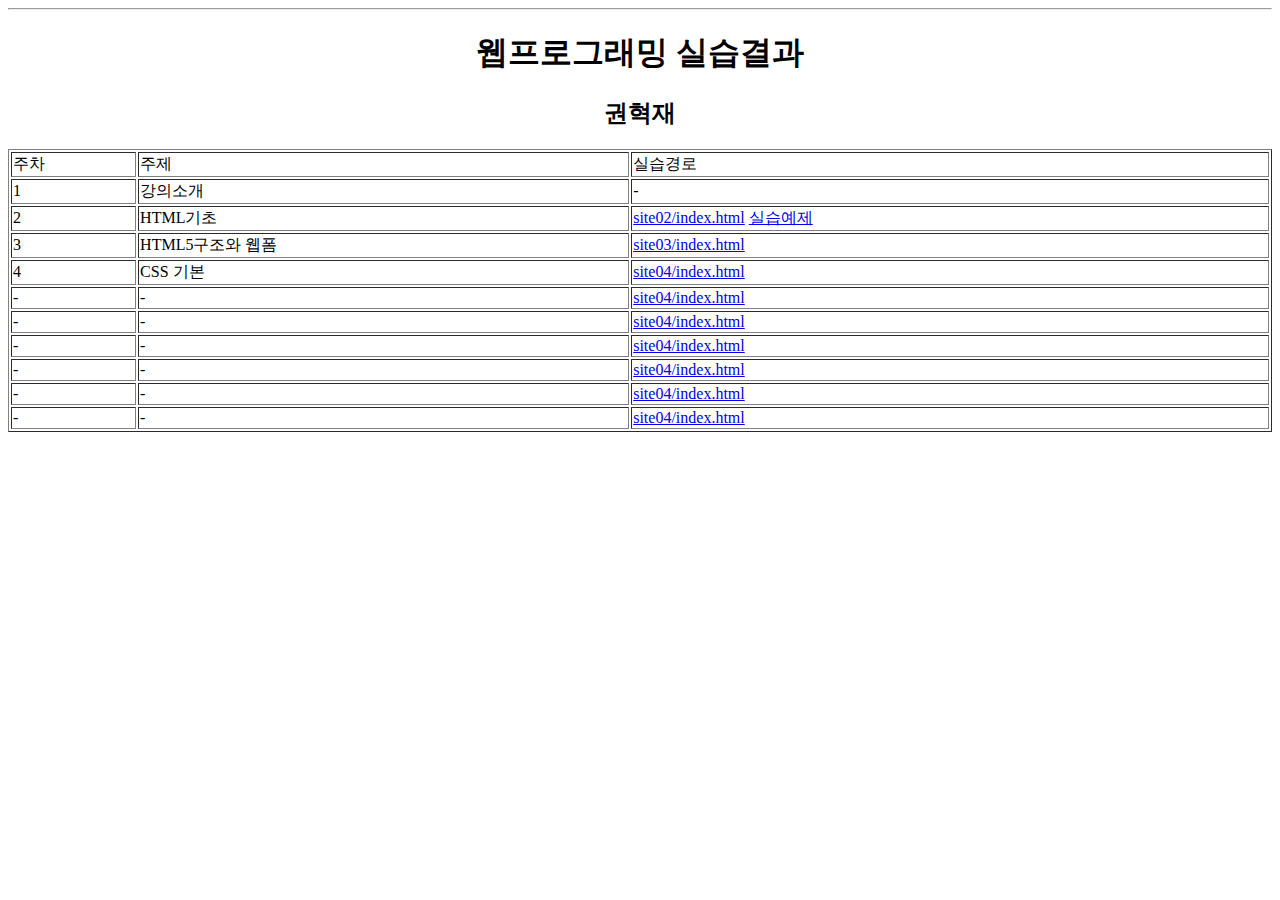
<file: index.html>
<!DOCTYPE html>
<html lang="en" dir="ltr">
  <head>
    <meta charset="utf-8">
    <title>웹프로그래밍 강의 실습</title>
  </head>
  <body>
    <center>


    <hr>
    <h1>웹프로그래밍 실습결과</h1>
    <h2>권혁재</h2>
  <table border="1" width="100%">
    <tr>
      <td>주차</td>
      <td>주제</td>
      <td>실습경로</td>
    </tr>
    <tr>
      <td>1</td>
      <td>강의소개</td>
      <td>-</td>
    </tr>
    <tr>
      <td>2</td>
      <td>HTML기초</td>
      <td><a href="site02/index.html">site02/index.html</a> <a href="3/ex3-01.html">실습예제</a></td>
    </tr>
    <tr>
      <td>3</td>
      <td>HTML5구조와 웹폼</td>
      <td><a href="site03/index.html">site03/index.html</a></td>
    </tr>
    <tr>
      <td>4</td>
      <td>CSS 기본</td>
      <td><a href="site04/index.html">site04/index.html</a></td>
    </tr>
    <tr>
      <td>-</td>
      <td>-</td>
      <td><a href="site04/index.html">site04/index.html</a></td>
    </tr>
    <tr>
      <td>-</td>
      <td>-</td>
      <td><a href="site04/index.html">site04/index.html</a></td>
    </tr>
    <tr>
      <td>-</td>
      <td>-</td>
      <td><a href="site04/index.html">site04/index.html</a></td>
    </tr>
    <tr>
      <td>-</td>
      <td>-</td>
      <td><a href="site04/index.html">site04/index.html</a></td>
    </tr>
    <tr>
      <td>-</td>
      <td>-</td>
      <td><a href="site04/index.html">site04/index.html</a></td>
    </tr>
    <tr>
      <td>-</td>
      <td>-</td>
      <td><a href="site04/index.html">site04/index.html</a></td>
    </tr>
  </table>

    </center>
  </body>
</html>
</file>
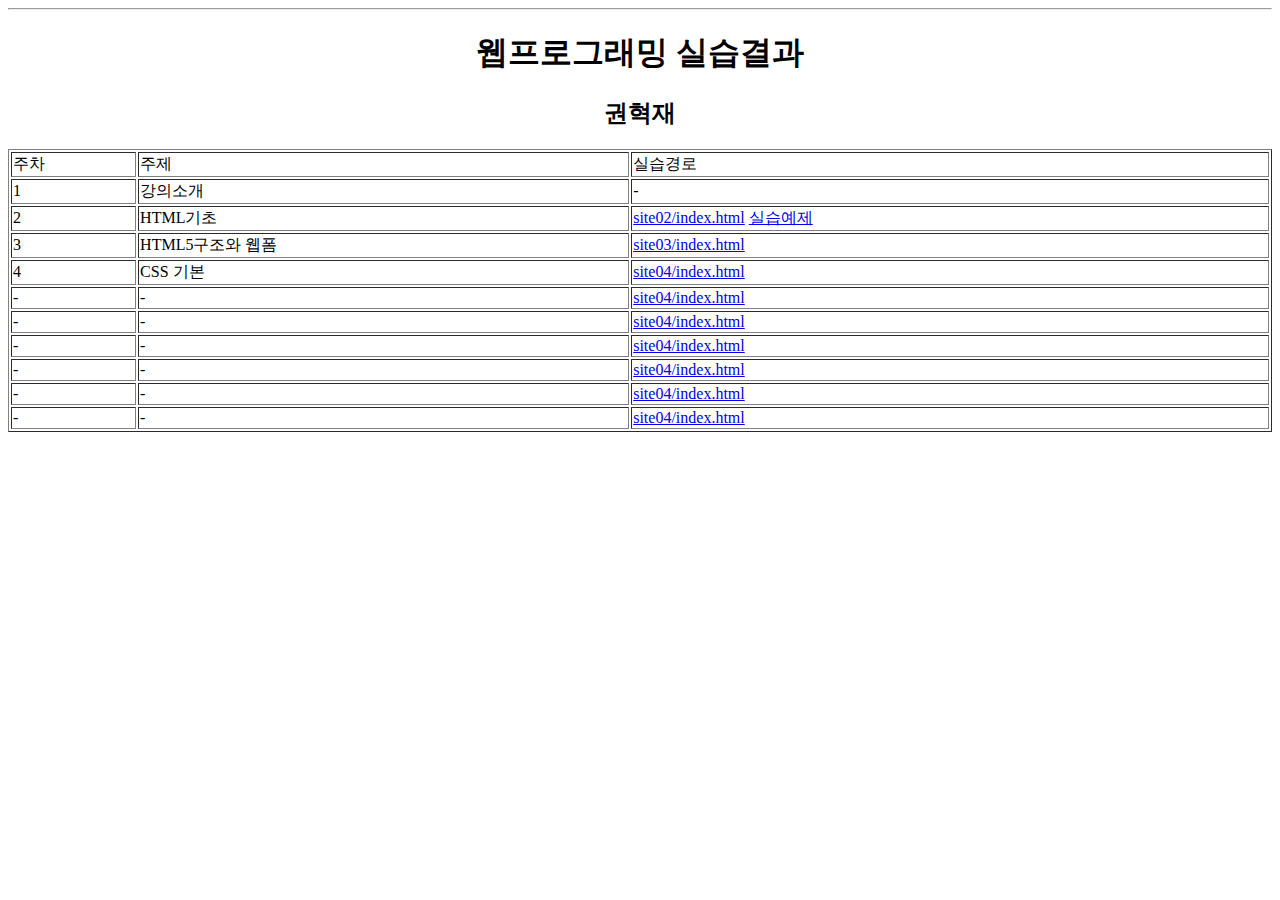
<file: site03/index.html>
<!DOCTYPE html>
<html lang="en" dir="ltr">
  <head>
    <meta charset="utf-8">
    <title>웹프로그래밍 강의 실습</title>
  </head>
  <body>
    <center>


    <hr>
    <h1>웹프로그래밍 실습결과</h1>
    <h2>권혁재</h2>
  <table border="1" width="100%">
    <tr>
      <td>주차</td>
      <td>주제</td>
      <td>실습경로</td>
    </tr>
    <tr>
      <td>1</td>
      <td>강의소개</td>
      <td>-</td>
    </tr>
    <tr>
      <td>2</td>
      <td>HTML기초</td>
      <td><a href="site02/index.html">site02/index.html</a> <a href="2/ex3-01.html">실습예제</a></td>
    </tr>
    <tr>
      <td>3</td>
      <td>HTML5구조와 웹폼</td>
      <td><a href="site03/index.html">site03/index.html</a></td>
    </tr>
    <tr>
      <td>4</td>
      <td>CSS 기본</td>
      <td><a href="site04/index.html">site04/index.html</a></td>
    </tr>
    <tr>
      <td>-</td>
      <td>-</td>
      <td><a href="site04/index.html">site04/index.html</a></td>
    </tr>
    <tr>
      <td>-</td>
      <td>-</td>
      <td><a href="site04/index.html">site04/index.html</a></td>
    </tr>
    <tr>
      <td>-</td>
      <td>-</td>
      <td><a href="site04/index.html">site04/index.html</a></td>
    </tr>
    <tr>
      <td>-</td>
      <td>-</td>
      <td><a href="site04/index.html">site04/index.html</a></td>
    </tr>
    <tr>
      <td>-</td>
      <td>-</td>
      <td><a href="site04/index.html">site04/index.html</a></td>
    </tr>
    <tr>
      <td>-</td>
      <td>-</td>
      <td><a href="site04/index.html">site04/index.html</a></td>
    </tr>
  </table>

    </center>
  </body>
</html>
</file>
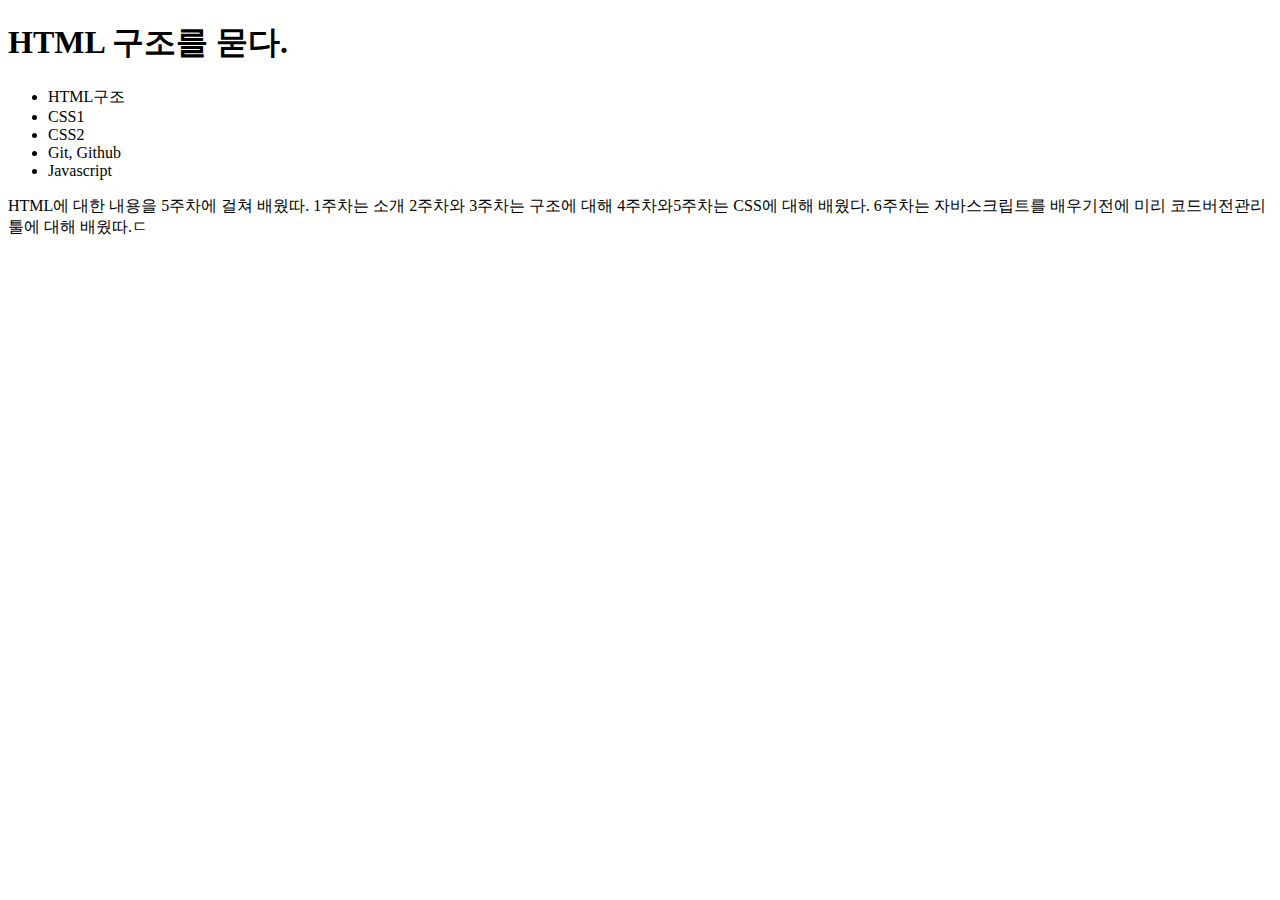
<file: site06/index.html>
<!DOCTYPE html>
<html lang="en" dir="ltr">
  <head>
    <meta charset="utf-8">
    <title></title>
  </head>
  <body>
    <header>
<h1>HTML 구조를 묻다.</h1>

      </header>
<nav>

  <ul>
    <li>HTML구조</li>
    <li>CSS1</li>
    <li>CSS2</li>
    <li>Git, Github</li>
    <li>Javascript</li>
  </ul>
</nav>

<section>
  <article class="">
    HTML에 대한 내용을 5주차에 걸쳐 배웠따.
    1주차는 소개
    2주차와 3주차는 구조에 대해
    4주차와5주차는 CSS에 대해 배웠다.
    6주차는 자바스크립트를 배우기전에 미리 코드버전관리 툴에 대해 배웠따.ㄷ
  </article>

  <article class="">

  </article>
</section>
<aside class="">

</aside>

  </body>
</html>
</file>
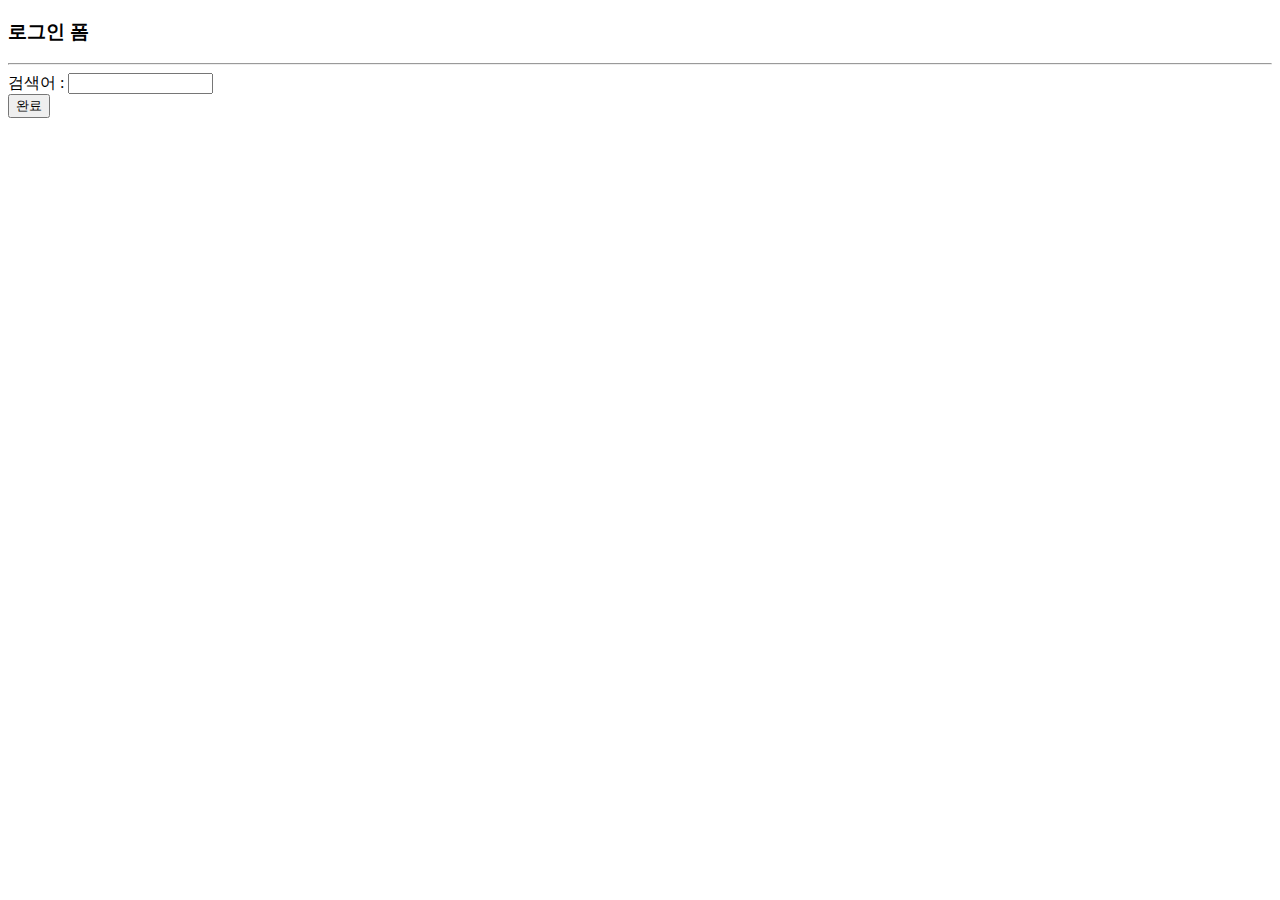
<file: site03/form.html>
<!DOCTYPE html>
<html>
<head><title>로그인 폼</title></head>
<body>
<h3>로그인 폼</h3>
<hr>
<form name="fo" method="get" target="_blank" action="https://search.naver.com/search.naver">
검색어 : <input name= "query"type="text" size="15" value=""><br>

				 <input type="submit" value="완료">
</form>
</body>
</html>
</file>
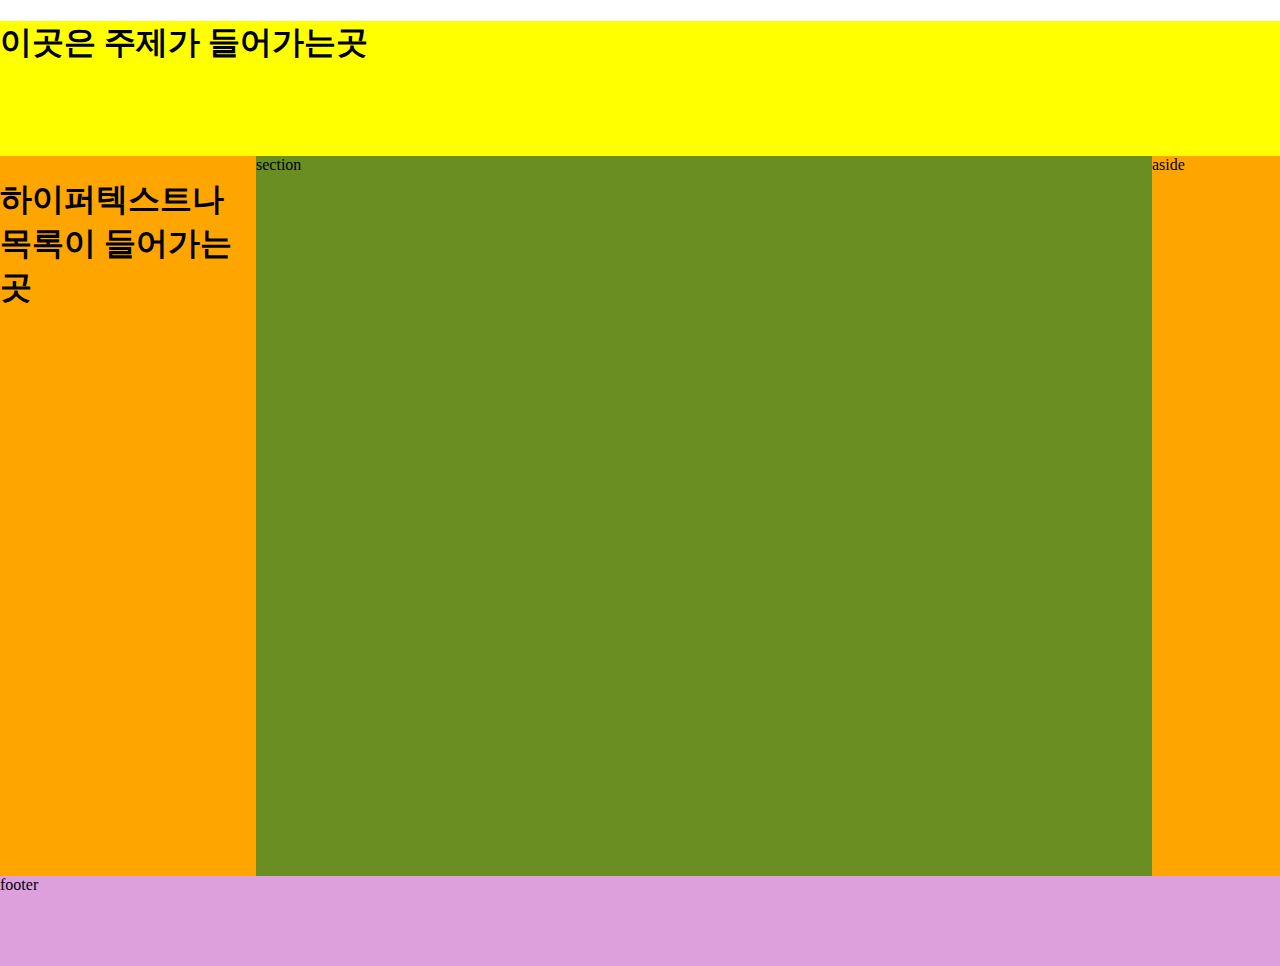
<file: site03/site03.html>
<!DOCTYPE html>
<html lang="en" dir="ltr">
  <head>
    <meta charset="utf-8">
    <title>HTML5 문서 구조 시맨틱 태그 사용</title>
    <style>
      html, body { margin: 0; padding: 0; height: 100%; }
.header { width: 100%; height: 15%;
		background: yellow; }
.nav { width: 20%; height: 80%; float: left;
		background: orange; }
.section { width: 70%; height: 80%; float: left;
		background: olivedrab; }
.aside { width: 10%; height: 80%; float: left;
		background: orange; }
.footer { width: 100%; height: 10%; clear: both;
		background: plum; }

    </style>
  </head>
  <body>
    <header class="header"><h1>이곳은 주제가 들어가는곳</h1></header>

    	<nav class="nav"><h1>하이퍼텍스트나 목록이 들어가는곳</h1></nav>
    	<section class="section">section</section>
    	<aside class="aside">aside</aside>
    	<footer class="footer">footer</footer>

  </body>

</html>
</file>
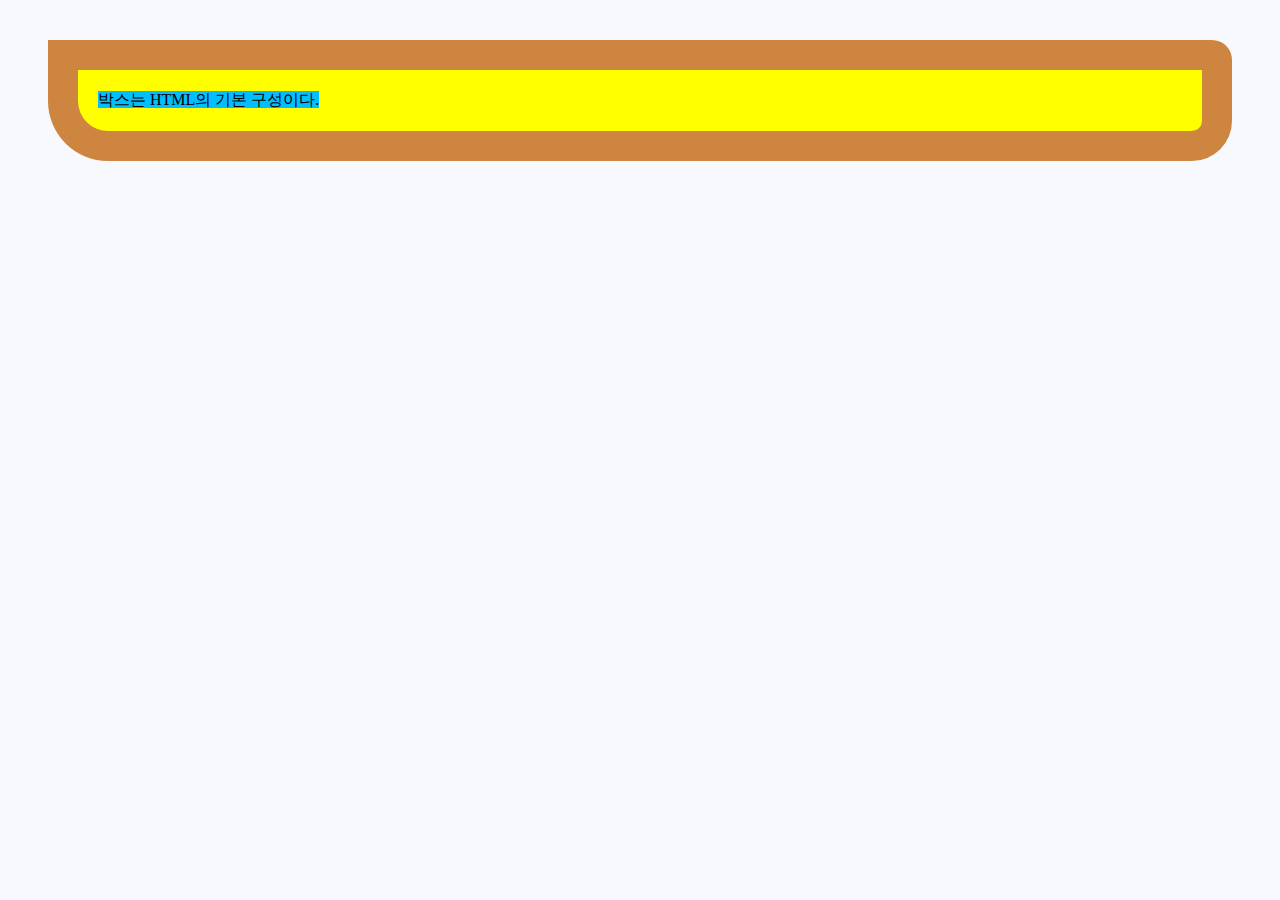
<file: site04/ex4-13.html>
<!DOCTYPE html>
<html>
<head>
<meta charset="UTF-8">
<title>박스 모델</title>
<style>
body { background : ghostwhite; }
span { background : deepskyblue; }
div.box {
	background : yellow;
	border-style : solid;
 	border-color : peru;
	margin : 40px;
	border-width : 30px;
	padding : 20px;
  border-radius : 0px 20px 40px 60px;

}
</style>
</head>
<body>
	<div class="box">
		<span>박스는 HTML의 기본 구성이다.</span>
	</div>
</body>
</html>
</file>
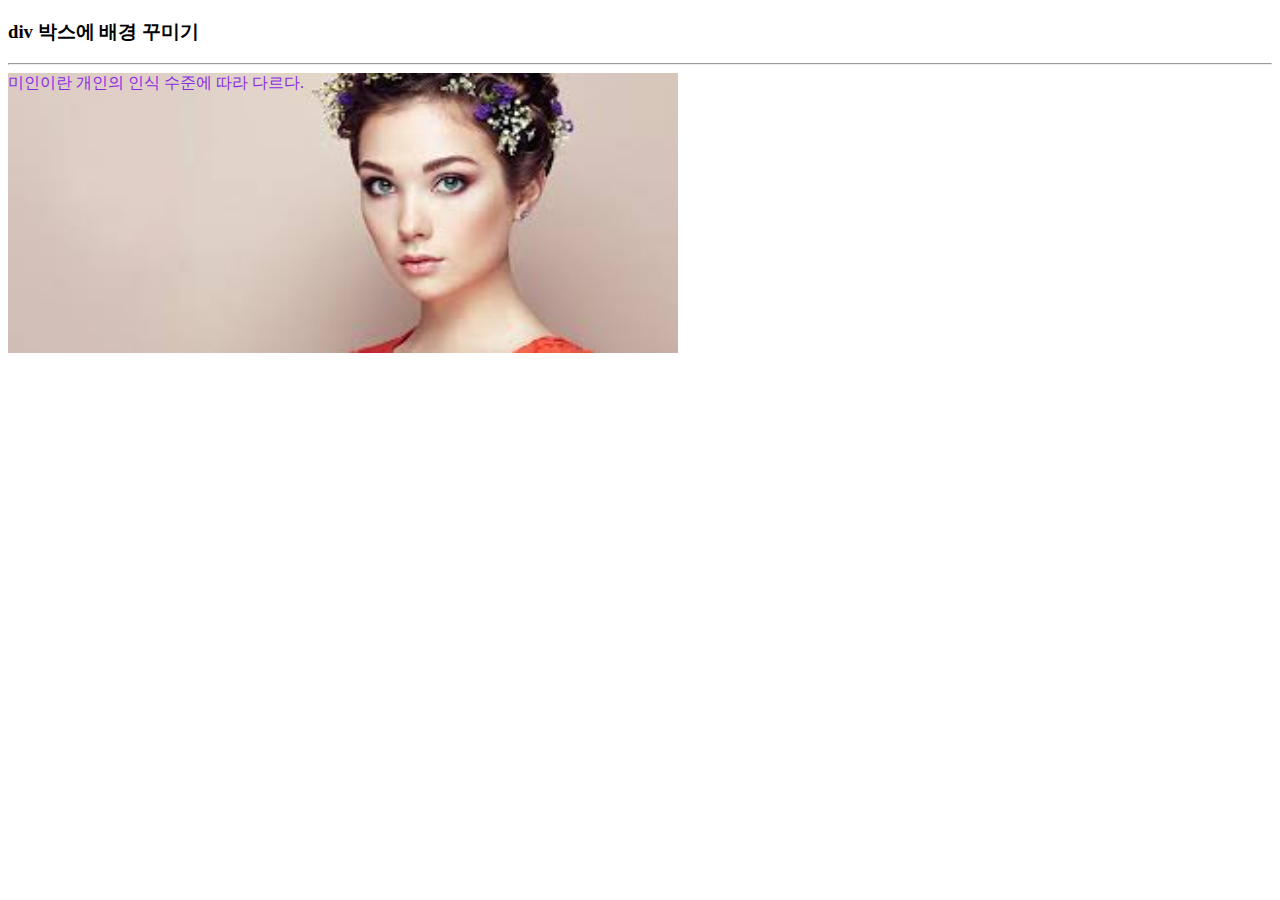
<file: site04/ex4-18.html>
<!DOCTYPE html>
<html><head><title>배경 꾸미기</title>
<style>
div {
	background-color : skyblue;
	background-size : 670px 280px;
	background-image : url("images/beauty.jpg");
	background-repeat : repeat-y;
	background-position : center center;
}
div {
	width : 670px;
	height : 280px;
	color : blueviolet;
	font-size : 16px;
}
</style>
</head>
<body>
<h3>div 박스에 배경 꾸미기</h3>
<hr>
<div>미인이란 개인의 인식 수준에 따라 다르다. </div>
</body>
</html>
</file>
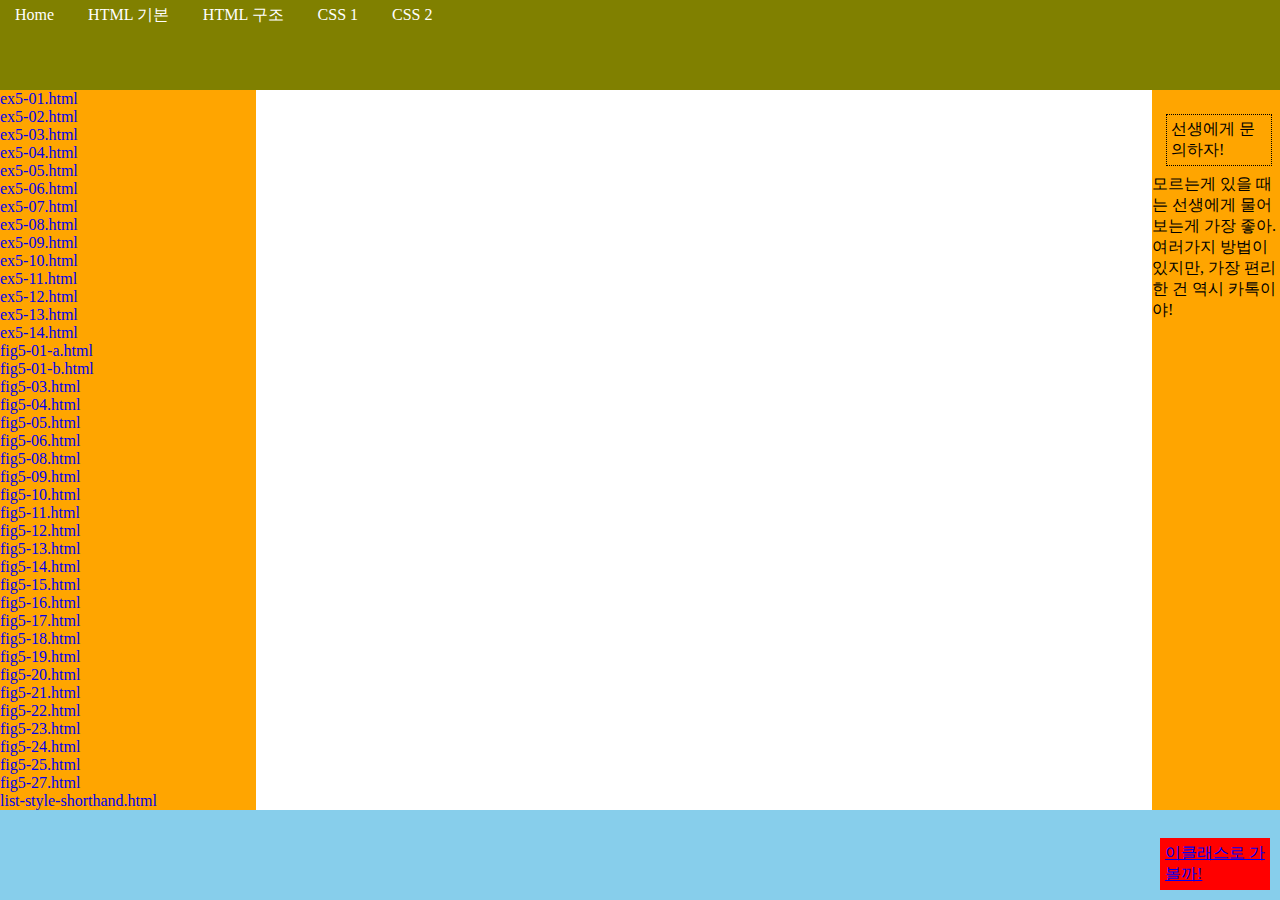
<file: site05/chapter5.html>
<!DOCTYPE html>
<html lang="en" dir="ltr">
  <head>
    <meta charset="utf-8">
    <title></title>
    <style>
      html, body { margin: 0; padding: 0; height: 100%; }
.header { width: 100%; height: 10%;
		background: white; }
.nav { width: 20%; height: 80%; float: left;
		background: orange; }
.section { width: 70%; height: 80%; float: left;
		background: white; }
.aside { width: 10%; height: 80%; float: left;
		background: orange; }
.footer { width: 100%; height: 10%; clear: both;
		background: skyblue; }
    #fixed {
	position : fixed;
	bottom : 10px;
	right : 10px;
	width : 100px;
	padding : 5px;
	background : red;
	color : white;
}
#float {
	float : right;
	border : 1px dotted black;
	width : 6em;
	padding : 0.25em;
	margin : 0.5em;
}
#menubar {
	background : olive;
}
#menubar ul { /* 여백과 패딩 모두 0 */
	margin : 0;
	padding : 0;
	width : 567px; /* 모든 아이템(<li>)을 한 줄에 품을 수 있는 폭 */
}
#menubar ul li {
	display : inline-block; /* 새 줄로 넘어가지 않게 */
	list-style-type : none; /* 마커 삭제 */
	padding : 5px 15px; /* top=bottom=0, left=right=15px */
}
#menubar ul li a {
	color : white;
  	text-decoration : none; /* 링크 보이지 않게 */
}
#menubar ul li a:hover {
 	color : violet;  /* 마우스 올라 갈 때 색 */
}

#chapterlist a {
  text-decoration: none;
}
.nav { overflow : scroll; }

    </style>
  </head>
  <body>
    <header class="header" id="menubar">
      <ul>
        <li><a href="#">Home</a></li>
        <li><a href="#">HTML 기본</a></li>
        <li><a href="#">HTML 구조</a></li>
        <li><a href="#">CSS 1</a></li>
        <li><a href="chapter5.html" target="_self">CSS 2</a></li>
      </ul>
    </header>
	<nav class="nav" id="chapterlist">

        <a href="5/ex5-01.html" target="nest">ex5-01.html </a><br>
        <a href="5/ex5-02.html" target="nest">ex5-02.html </a><br>
        <a href="5/ex5-03.html" target="nest">ex5-03.html </a><br>
        <a href="5/ex5-04.html" target="nest">ex5-04.html </a><br>
        <a href="5/ex5-05.html" target="nest">ex5-05.html </a><br>
        <a href="5/ex5-06.html" target="nest">ex5-06.html </a><br>
        <a href="5/ex5-07.html" target="nest">ex5-07.html </a><br>
        <a href="5/ex5-08.html" target="nest">ex5-08.html </a><br>
        <a href="5/ex5-09.html" target="nest">ex5-09.html </a><br>
        <a href="5/ex5-10.html" target="nest">ex5-10.html </a><br>
        <a href="5/ex5-11.html" target="nest">ex5-11.html </a><br>
        <a href="5/ex5-12.html" target="nest">ex5-12.html </a><br>
        <a href="5/ex5-13.html" target="nest">ex5-13.html </a><br>
        <a href="5/ex5-14.html" target="nest">ex5-14.html </a><br>
        <a href="5/fig5-01-a.html" target="nest">fig5-01-a.html </a><br>
        <a href="5/fig5-01-b.html" target="nest">fig5-01-b.html </a><br>
        <a href="5/fig5-03.html" target="nest">fig5-03.html </a><br>
        <a href="5/fig5-04.html" target="nest">fig5-04.html </a><br>
        <a href="5/fig5-05.html" target="nest">fig5-05.html </a><br>
        <a href="5/fig5-06.html" target="nest">fig5-06.html </a><br>
        <a href="5/fig5-08.html" target="nest">fig5-08.html </a><br>
        <a href="5/fig5-09.html" target="nest">fig5-09.html </a><br>
        <a href="5/fig5-10.html" target="nest">fig5-10.html </a><br>
        <a href="5/fig5-11.html" target="nest">fig5-11.html </a><br>
        <a href="5/fig5-12.html" target="nest">fig5-12.html </a><br>
        <a href="5/fig5-13.html" target="nest">fig5-13.html </a><br>
        <a href="5/fig5-14.html" target="nest">fig5-14.html </a><br>
        <a href="5/fig5-15.html" target="nest">fig5-15.html </a><br>
        <a href="5/fig5-16.html" target="nest">fig5-16.html </a><br>
        <a href="5/fig5-17.html" target="nest">fig5-17.html </a><br>
        <a href="5/fig5-18.html" target="nest">fig5-18.html </a><br>
        <a href="5/fig5-19.html" target="nest">fig5-19.html </a><br>
        <a href="5/fig5-20.html" target="nest">fig5-20.html </a><br>
        <a href="5/fig5-21.html" target="nest">fig5-21.html </a><br>
        <a href="5/fig5-22.html" target="nest">fig5-22.html </a><br>
        <a href="5/fig5-23.html" target="nest">fig5-23.html </a><br>
        <a href="5/fig5-24.html" target="nest">fig5-24.html </a><br>
        <a href="5/fig5-25.html" target="nest">fig5-25.html </a><br>
        <a href="5/fig5-27.html" target="nest">fig5-27.html </a><br>
        <a href="5/list-style-shorthand.html" target="nest">list-style-shorthand.html</a><br>




  </nav>
	<section class="section">
    <iframe src="" frameborder="0" name="nest" width="100%" height="100%"></iframe>
  </section>
	<aside class="aside">
    <div>
    <p id="float">
    	선생에게 문의하자!</p>
    <p>모르는게 있을 때는 선생에게 물어보는게 가장 좋아.
      여러가지 방법이 있지만, 가장 편리한 건 역시 카톡이야!
    	</p>
    </div>


  </aside>
	<footer class="footer">

    <div id="fixed"><a href="http://eclass.hufs.ac.kr" target="_blank">이클래스로 가볼까!</a>
    </div>
  </footer>

  </body>
</html>
</file>
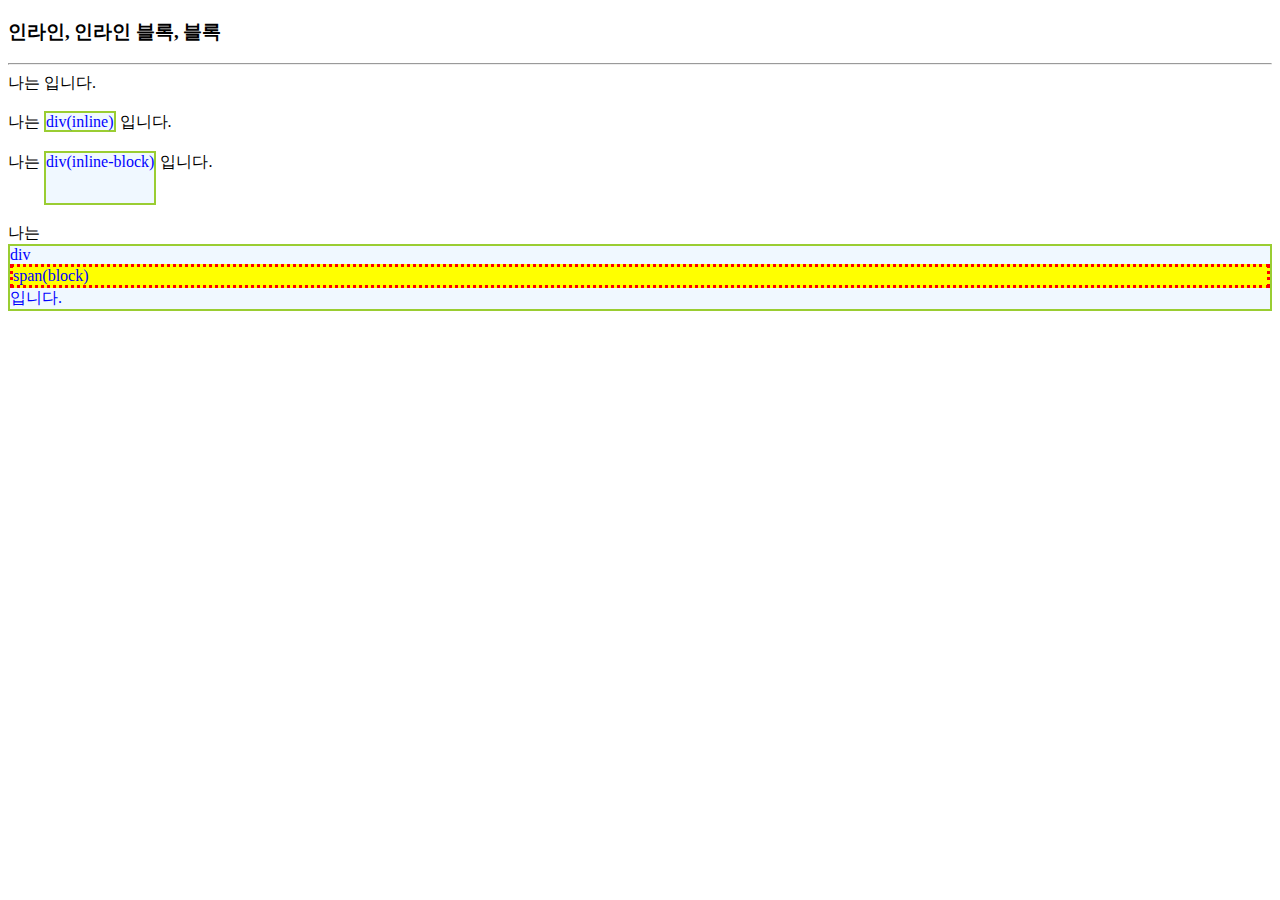
<file: site05/5/ex5-01.html>
<!DOCTYPE html>
<html>
<head>
<meta charset="UTF-8">
<title>display 프로퍼티</title>
<style>
div {
	border : 2px solid yellowgreen;
	color : blue;
	background : aliceblue;
}
span {
	border : 3px dotted red;
	background : yellow;
}
</style>
</head>
<body>
<h3>인라인, 인라인 블록, 블록</h3>
<hr>
나는 <div style="display:none">
		div(none)</div>입니다.<br><br>
나는 <div style="display:inline">
		div(inline)</div> 입니다.<br><br>
나는 <div style="display:inline-block; height:50px">
		div(inline-block)</div> 입니다.<br><br>
나는 <div>div<span style="display:block">
		span(block)</span> 입니다.
	</div>
</body>
</html>
</file>
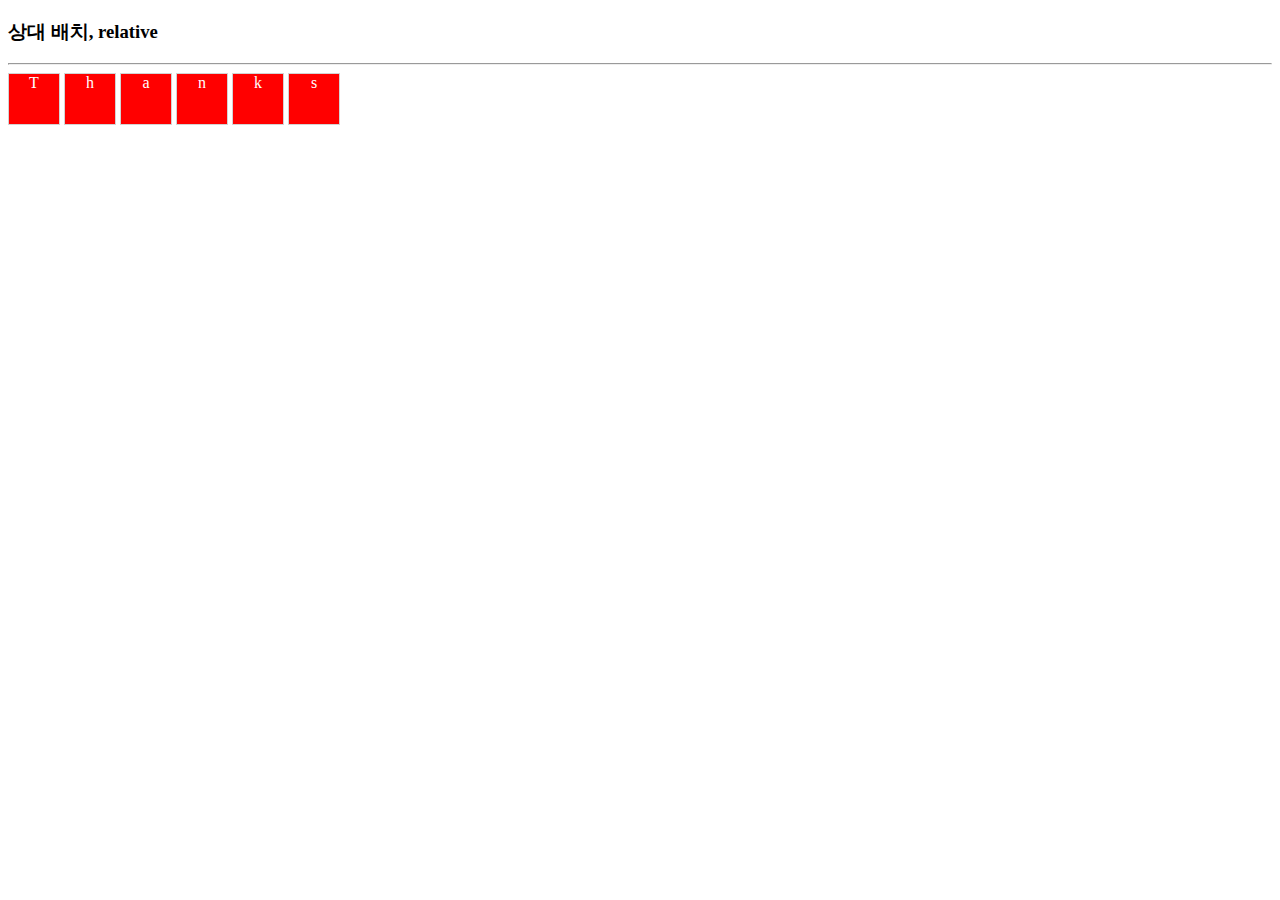
<file: site05/5/ex5-02.html>
﻿<!DOCTYPE html>
<html>
<head>
<meta charset="UTF-8">
<title>relative 배치</title>
<style>
div {
	display : inline-block;
 	height : 50px;
 	width : 50px;
 	border : 1px solid lightgray;
	text-align : center;
	color : white;	
 	background : red;	
}
#down:hover {
    position : relative;
    left : 20px;
    top : 20px;    
   	background : green;
}
#up:hover {
    position : relative;
    right : 20px;
    bottom : 20px;
   	background : green;
}
</style>
</head>
<body>
<h3>상대 배치, relative</h3>
<hr>
<div>T</div>
<div id="down">h</div>
<div >a</div>
<div>n</div>
<div id="up">k</div>
<div>s</div>
</body>
</html>
</file>
